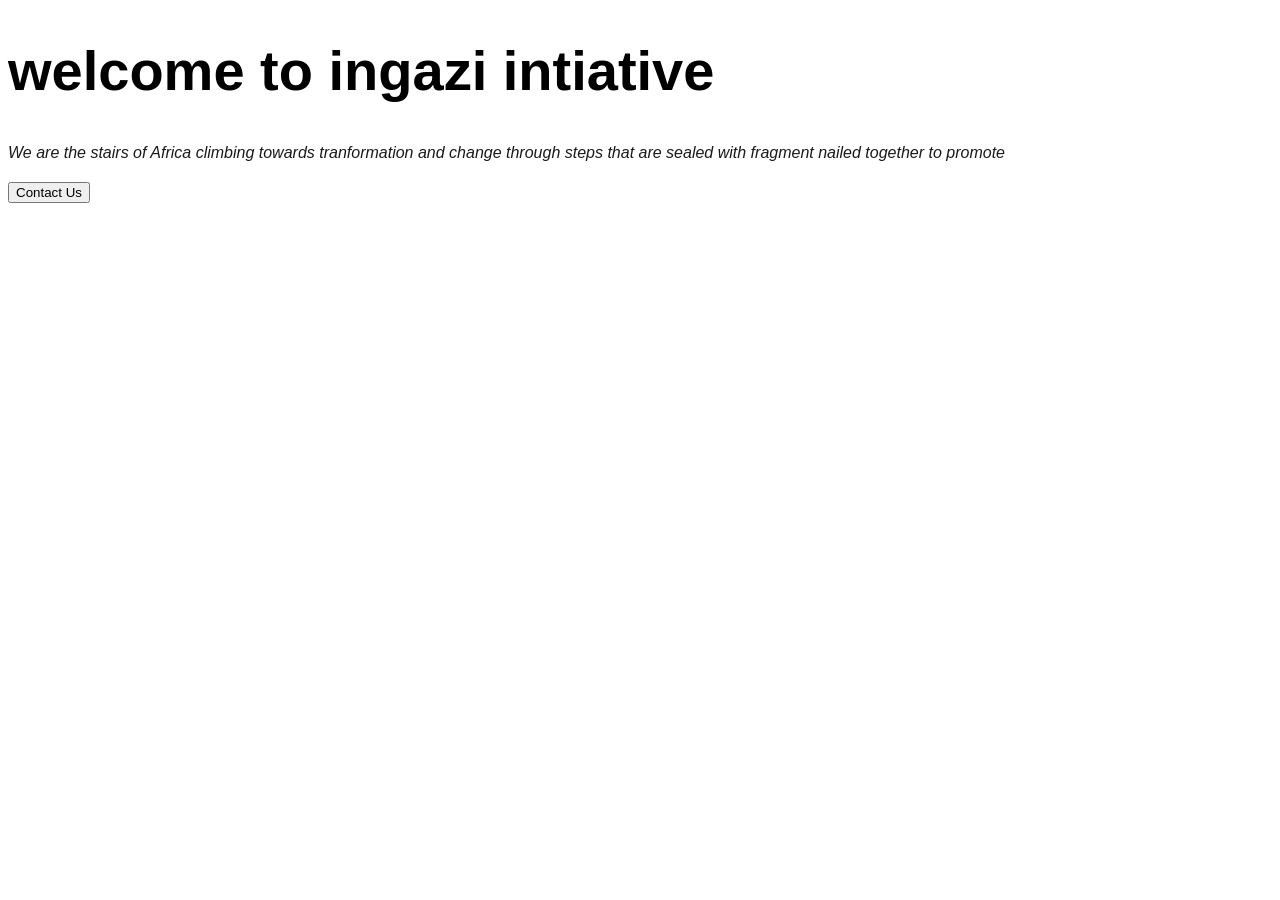
<file: cha6.html>
<!DOCTYPE html>
<html lang="en">
<head>
    <meta charset="UTF-8">
    <meta name="viewport" content="width=device-width, initial-scale=1.0">
    <title></title>
    <link rel="stylesheet" href="css/main.css">
</head>
<body>
    
    <h1>welcome to ingazi intiative</h1>
    <p><i>We are the stairs of Africa climbing towards tranformation and change through steps that are sealed with fragment nailed together to promote</i></p>
    <button > Contact Us </button>
   
</body>
</html>
</file>
<file: css/main.css>
:root {
  --primary-color: #a93226;
  --secondary-color: #e6a23c;
  --text-color: #1a1a1a;
}
body {
  font-family: "Inter", sans-serif;
  overflow-x: hidden;
}
.navbar {
  display: flex;
  flex-direction: row;
  align-items: center;
  justify-content: space-around;
  padding: 20px 0;
}

.links {
  display: flex;
  gap: 20px;
}

.links a {
  text-decoration: none;
  color: var(--text-color);
}
.buttons {
  display: flex;
  align-items: center;
  gap: 20px;
  margin-top: 20px;
}

.contact-button {
  padding: 10px 17px;
  background: none;
  border-radius: 8px;
}
h1 {
  font-size: 56px;
}

.contact-butn {
  background-color: #a93226;
  color: white;
  border-radius: 10px;
  padding: 15px 30px;
  cursor: pointer;
  text-decoration: none;
}
p {
  color: #1a1a1a;
  line-height: 1.6;
}
.follow-link {
  color: #555;
  text-decoration: none;
  font-weight: none;
}
.hero {
  display: flex;
  justify-content: space-between;
  align-items: center;
  padding: 80px 100px;
}

.hero-image {
  width: 45%;
}
.hero-text {
  width: 45%;
}

.hero-image img {
  width: 100%;
}

/* ============ About US ===================== */
.about-us,
.team {
  position: relative;
  display: flex;
  flex-direction: column;
  justify-content: center;
  align-items: center;
  background-color: #f1f5f9;
  padding: 70px 0;
  gap: 30px;
}

.titles {
  width: 700px;
  text-align: center;
  display: flex;
  flex-direction: column;
  gap: 7px;
}

.titles h3 {
  font-size: 47px;
  font-weight: 800;
  position: relative;
}

.titles .underline {
  position: absolute;
  right: 290px;
  width: 120px;
  bottom: -8px;
}

.browser-frame {
  width: 1200px;
  background: white;
  border-radius: 20px;
  overflow: hidden;
  z-index: 9999;
}

.browser-frame .toolbar {
  display: flex;
  justify-content: space-between;
  align-items: center;
  padding: 8px 16px;
}

.toolbar .control-options {
  display: flex;
  align-items: center;
  gap: 5px;
}
.toolbar .control-options div {
  width: 12px;
  height: 12px;
  background-color: #555;
  border-radius: 50%;
}
.toolbar .url-container {
  width: 500px;
  text-align: center;
  background-color: #f1f5f9;
  border-radius: 5px;
  padding: 4px 0;
}
.toolbar .url-container span {
  font-size: 12px;
  color: #542d1f;
}
.toolbar .navigation {
  display: flex;
  align-items: center;
  gap: 13px;
}
.toolbar .navigation i {
  color: #542d1f;
}
.browser-frame iframe {
  width: 100%;
  height: 500px;
}

.about-us .stars-1 {
  position: absolute;
  top: 140px;
  width: 100px;
  left: 40px;
}

.about-us .stars-2 {
  position: absolute;
  top: 35px;
  width: 200px;
  right: 68px;
}

.about-us .lines {
  position: absolute;
  bottom: 0;
  width: 800px;
  right: 300px;
}

.mission {
  display: flex;
  justify-content: space-between;
  align-items: center;
  padding: 80px 100px;
  background: #fdf8f4;
}
.mission-text {
  width: 45%;
}
.mission-text h2 {
  font-size: 48px;
  margin-bottom: 20px;
}
.mission-text p {
  font-size: 18px;
  line-height: 1.6;
  color: #555;
}

.mission-image {
  width: 45%;
  height: 400px;
  position: relative;
}

.map {
  width: 100%;
  position: relative;
  z-index: 2;
}

.mission-image img {
  width: 100%;
  border: radius 10px;
  position: relative;
  z-index: 2;
}
.circle {
  width: 300px;
  height: 320px;
  background: #e6a23c;
  border-radius: 50%;
  position: absolute;
  left: -120px;
  top: 60px;
  z-index: 1;
}

.map {
  width: 100%;
  position: relative;
  z-index: 2;
}
.underline {
  width: 120px;
  display: block;
  margin-top: 5px;
}

/* =========== Problem Statement =============== */

.problem-statement {
  background-color: #f1f5f9;
  display: flex;
  align-items: center;
  justify-content: center;
  gap: 80px;
  padding: 70px 0;
}
.problem-statement .image-container {
  padding: 7px;
  background-color: white;
  border-radius: 20px;
  display: flex;
  align-items: center;
  justify-content: center;
}
.problem-statement .image-container img {
  border-radius: 13px;
  width: 100%;
}

.problem-statement .text-content {
  width: 600px;
  display: flex;
  flex-direction: column;
  gap: 5px;
}
.problem-statement .text-content h3 {
  font-size: 50px;
  margin: 0;
  position: relative;
}
.problem-statement .text-content .airplane {
  position: absolute;
  top: -45px;
  right: 200px;
}
.our-solution {
  background-color: #ffffff;
  padding: 80px;
  display: flex;
  flex-direction: column;
  align-items: center;
  gap: 60px;
}
.sol-titles {
  text-align: center;
}
.sol-titles h2 {
  font-size: 48px;
  font-weight: 800;
  color: #1a1a1a;
  margin-bottom: 12px;
}
.sol-titles p {
  color: #555;
  font-size: 15px;
}
.sol-content {
  display: flex;
  align-items: center;
  justify-content: space-between;
  gap: 80px;
  width: 100%;
}
.sol-img {
  width: 480px;
  object-fit: contain;
}
.solution-text {
  flex: 1;
}
.sol-titles {
  text-align: center;
}
.sol-titles h2 {
  font-size: 48px;
  font-weight: 800;
  color: #1a1a1a;
  margin-bottom: 12px;
}
.sol-titles p {
  color: #555;
  font-size: 15px;
}
.sol-content {
  display: flex;
  align-items: center;
  justify-content: space-between;
  gap: 80px;
  width: 100%;
}
.solution-img {
  width: 480px;
  object-fit: contain;
}
.solution-text {
  flex: 1;
}
.solution-meet-label {
  font-size: 13px;
  font-weight: 700;
  letter-spacing: 0.15em;
  text-transform: uppercase;
  color: #555;
  margin: 0 0 6px;
}

.solution-brand-name {
  font-size: 48px;
  font-weight: 800;
  color: #1a1a1a;
  margin: 0 0 20px;
  line-height: 1.1;
}
.solution-desc {
  font-size: 15px;
  color: #555;
  line-height: 1.7;
  max-width: 440px;
  margin-bottom: 32px;
}
.solution-learn-btn {
  display: inline-block;
  background: #e07b5a;
  color: #fff;
  text-decoration: none;
  border-radius: 30px;
  padding: 14px 36px;
  font-size: 15px;
  font-weight: 600;
  cursor: pointer;
}
.solution-learn-btn:hover {
  background: #c9623f;
  transform: translateY(-2px);
}

/* ================== Team section ================= */

.team-row {
  /* display: grid;
  grid-template-columns: auto auto auto; */
  display: flex;
  justify-content: center;
  align-items: center;
  padding: 10px 60px;
  gap: 30px;
  position: relative;
  /* z-index: 2; */
  /* z-index: 99999; */
}

.team-row .team-card {
  width: 370px;
  border-radius: 10px;
  overflow: hidden;
  box-shadow: 2px 3px 10px rgba(0, 0, 0, 0.09);
  position: relative;
  z-index: 99999;
}

.team-card img {
  width: 100%;
  height: 450px;
  object-fit: cover;
}
.team-card div {
  text-align: center;
  display: flex;
  flex-direction: column;
  gap: 10px;
  padding: 20px 0;
}
.team-card h3,
.team-card p {
  margin: 0;
}

.team-card p {
  margin: 0;
  color: rgba(0, 0, 0, 0.7);
}

.team-stars-1,
.team-stars-2,
.blob-1,
.blob-2 {
  position: absolute;
  z-index: 1;
}

.blob-1 {
  top: 150px;
  left: -200px;
  rotate: 120deg;
}
.blob-2 {
  bottom: 0px;
  right: -200px;
  /* rotate: 120deg; */
}
.team-stars-1 {
  bottom: 10px;
  left: 40px;
}
.team-stars-2 {
  bottom: 10px;
  right: 50px;
  rotate: 180deg;
  z-index: 20;
}
/* =========== E-Lab Challenges =============== */
.elab {
  position: relative;
  display: flex;
  flex-direction: column;
  align-items: center;
  background-color: #ffffff;
  padding: 70px 0;
  gap: 30px;
}

.elab-slider {
  position: relative;
  width: 900px;
  display: flex;
  align-items: center;
  justify-content: center;
}

.elab-slide {
  position: relative;
  width: 100%;
  border-radius: 16px;
  overflow: hidden;
}

.elab-img {
  width: 100%;
  height: 520px;
  object-fit: cover;
  display: block;
  border-radius: 16px;
}

.elab-caption {
  position: absolute;
  bottom: 0;
  left: 0;
  right: 0;
  background: linear-gradient(transparent, rgba(0, 0, 0, 0.7));
  color: #fff;
  text-align: center;
  padding: 40px 60px 30px;
  border-radius: 0 0 16px 16px;
}

.elab-caption h4 {
  font-size: 18px;
  font-weight: 700;
  color: #fff;
  margin-bottom: 8px;
}

.elab-caption p {
  font-size: 13px;
  color: rgba(255, 255, 255, 0.85);
  line-height: 1.6;
  max-width: 500px;
  margin: 0 auto;
}

.elab-arrow {
  position: absolute;
  top: 50%;
  transform: translateY(-50%);
  width: 40px;
  height: 40px;
  border-radius: 50%;
  background: #fff;
  border: none;
  font-size: 16px;
  cursor: pointer;
  box-shadow: 0 2px 8px rgba(0, 0, 0, 0.15);
  z-index: 10;
  display: flex;
  align-items: center;
  justify-content: center;
}

.elab-arrow.left {
  left: -20px;
}
.elab-arrow.right {
  right: -20px;
}
.elab-arrow:hover {
  background: #f1f5f9;
}

/* ================ Footer section ================ */

.footer {
  display: flex;
  flex-direction: column;
  align-items: center;
  justify-content: center;
}

.footer .footer-logo {
  width: 250px;
}

.footer .link-group {
  display: flex;
  /* align-items: center; */
  gap: 50px;
}
</file>
